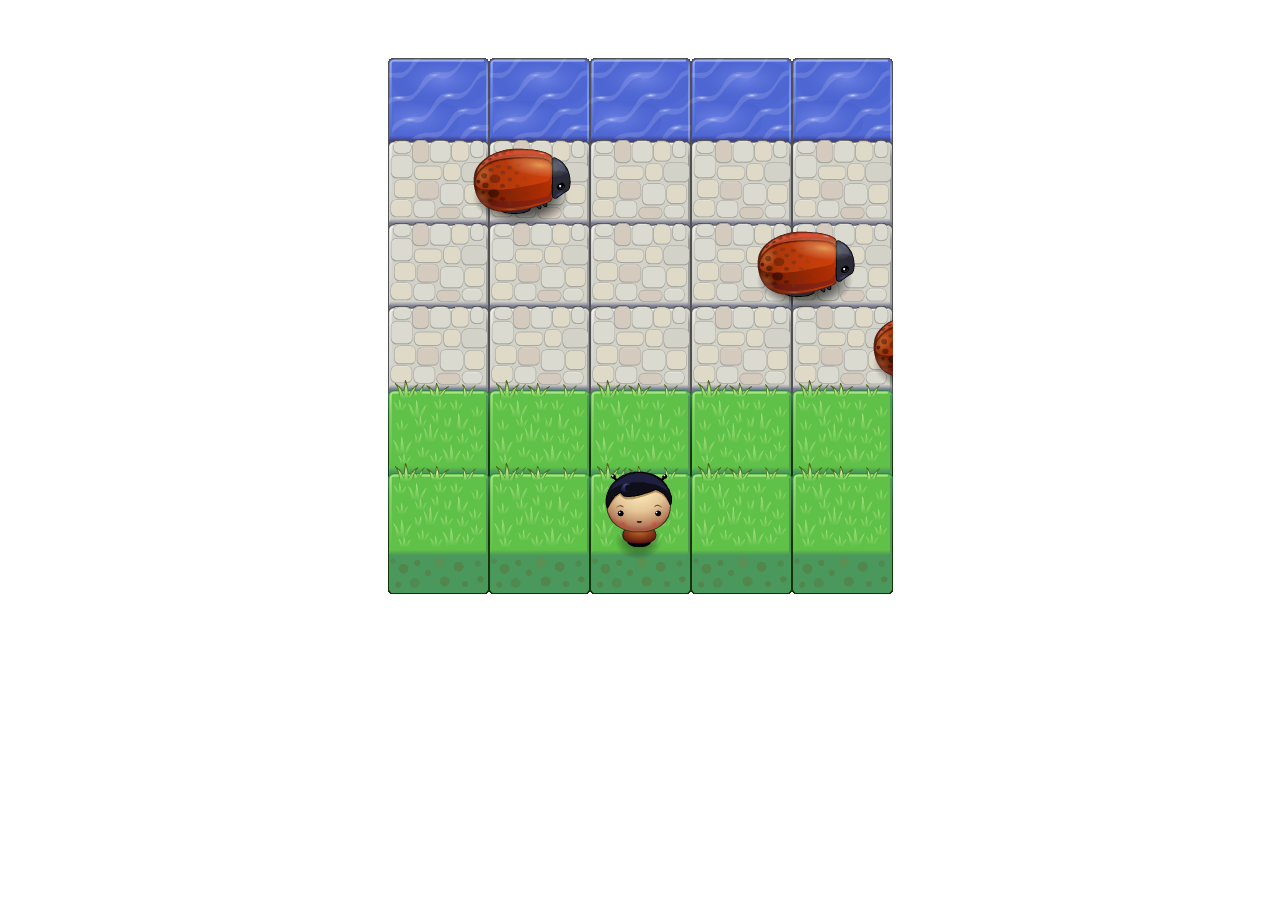
<file: frontend-nanodegree-arcade-game-master/index.html>
<!DOCTYPE html>
<html>
<head>
    <meta charset="UTF-8">
    <title>Effective JavaScript: Frogger</title>
    <link rel="stylesheet" href="css/style.css">
</head>
<body>
    <script src="js/resources.js"></script>
    <script src="js/app.js"></script>
    <script src="js/engine.js"></script>
</body>
</html>
</file>
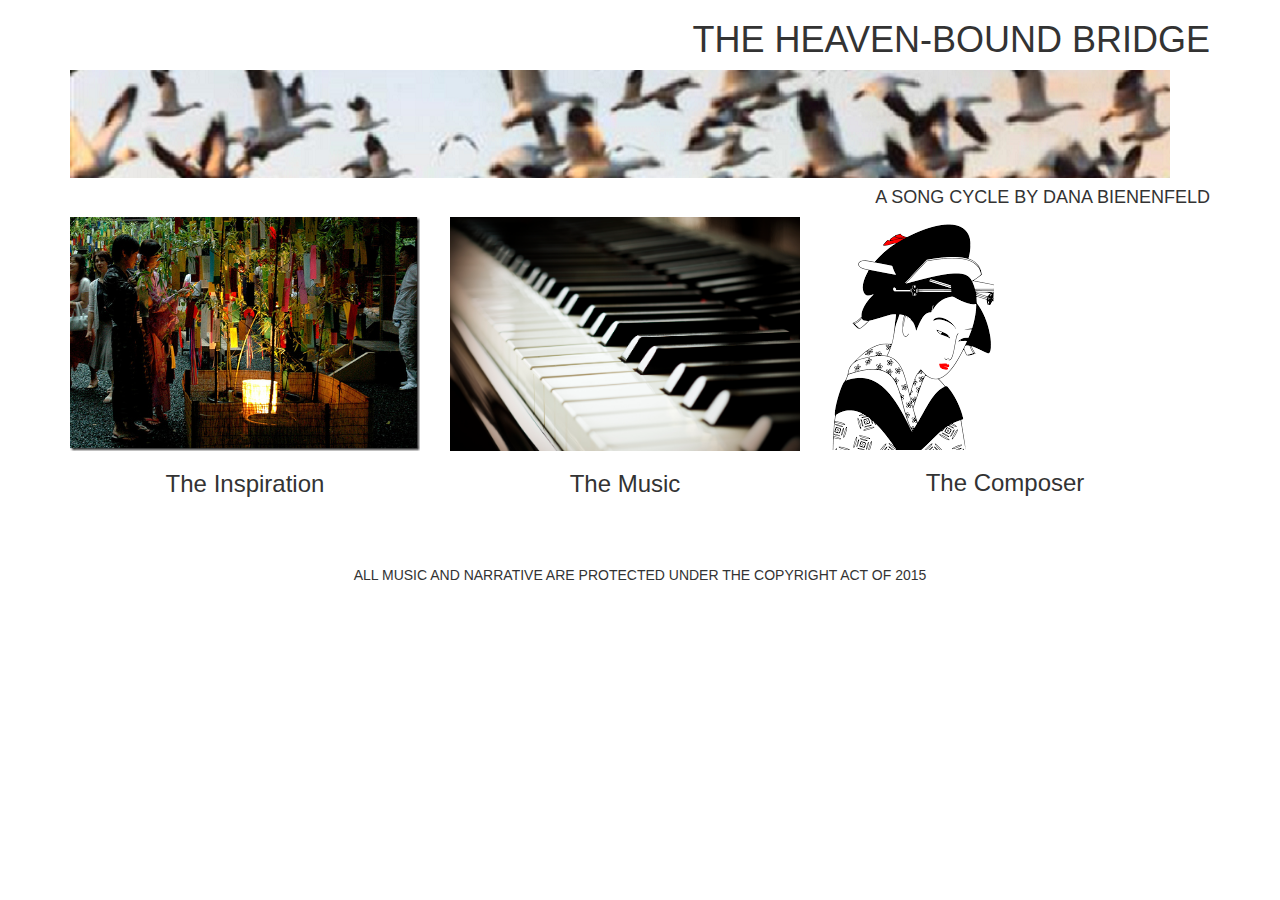
<file: SongCyclePractice/main.html>
<!DOCTYPE html>
<html>
<head>
	<meta http-equiv="Content-Type" content="text/html; charset=windows-1252">
	<meta name="viewport" content="width=device-width, initial-scale=1">
	<link rel="stylesheet" src="//normalize-css.googlecode.com/svn/trunk.normalize.css">
	<link rel="stylesheet" href="css/bootstrap.min.css"> 
	<link rel="stylesheet" href="css/style.css">
	<script type="text/javascript" src="js/jquery-1.11.3.min.js"></script>
	<script src="js/bootstrap.min.js"></script>
	<title>The Heaven-Bound Bridge</title>
</head>
<body>
<div class="container">
	<header class="text-right text-uppercase">
		<h1 >The Heaven-Bound Bridge</h1>
		<img class="img-responsive" src="images/cranesliver.png" alt="cranes">
		<h4>A Song Cycle by Dana Bienenfeld</h4>
	</header>	
	<div class="row">
		<div class="col-md-4">
			<img class="img-responsive" src="images/tanabata.png" alt="heavenly-tree" data-toggle="modal" data-target="#inspiration">
			<h3>The Inspiration</h3>
		</div>
		<div class="col-md-4">
			<img class="img-responsive" src="images/piano.png" alt="piano-pic" data-toggle="modal" data-target="#music">
			<h3>The Music</h3>
		</div>	
		<div class="col-md-4">
			<img class="img-responsive"  src="images/woman.png" alt="woman-pic" data-toggle="modal" data-target="#composer">
			<h3>The Composer</h3>
		</div>
		
	</div>
	<footer class="text-center text-uppercase">All Music and Narrative are protected under the Copyright Act of 2015</footer>
</div>
	<!--MODAL-->
	<div class="modal fade" id="inspiration" tabindex="-1" role="dialog" aria-labelledby"=ModalLabel1" aria-hidden="true">
		<div class="modal-dialog">
			<div class="modal-content">
				<div class="modal-header">
					<h4 class="modal-title" id="ModalLabel1">Inspiration</h4>
				</div>
				<div class="modal-body">
					<img class="img-responsive" src="images/tanabata.png">
						The Heaven-Bound Bridge was inspired by various stories and mythologies.The primary influence is a folk tale "Cowherd and Weaver Maid" which originated in China and spread to Japan, Korea and Vietnam. In this story Cowherd and Weaver Maid are two celestial lovers separated by a great river in the sky by the maiden's father, as punishment for neglecting their duties while under the spell of marital bliss. 		
				</div>
				<div class="modal-footer">
					<button type="button" class="btn btn-default" data-dismiss="modal">Close</button>
				</div>
			</div>
		</div>
	</div>
	<!--MODAL-->
	<div class="modal fade" id="music" tabindex="-1" role="dialog" aria-labelledby"=ModalLabel1" aria-hidden="true">
		<div class="modal-dialog">
			<div class="modal-content">
				<div class="modal-header">
					<h4 class="modal-title" id="ModalLabel2">Music</h4>
				</div>
				<div class="modal-body">
					<img class="img-responsive" src="images/piano.png">
						The music is made for a full SATB choir with opportunities
						for soloists, accompanied by piano. In the future the 
						score will be orchestrated for a chamber orchestra.		
				</div>
				<div class="modal-footer">
					<button type="button" class="btn btn-default" data-dismiss="modal">Close</button>
				</div>
			</div>
		</div>
	</div>
		<!--MODAL-->
	<div class="modal fade" id="composer" tabindex="-1" role="dialog" aria-labelledby"=ModalLabel3" aria-hidden="true">
		<div class="modal-dialog">
			<div class="modal-content">
				<div class="modal-header">
					<h4 class="modal-title" id="ModalLabel2">Composer</h4>
				</div>
				<div class="modal-body">
					<img class="img-responsive" src="images/woman.png">
						Dana Bienenfeld graduated from the College of
						Creative Studies at the University of California,
						Santa Barbara in 2007. This is her first major work.	
				</div>
				<div class="modal-footer">
					<button type="button" class="btn btn-default" data-dismiss="modal">Close</button>
				</div>
			</div>
		</div>
	</div>
</body>
</html>
</file>
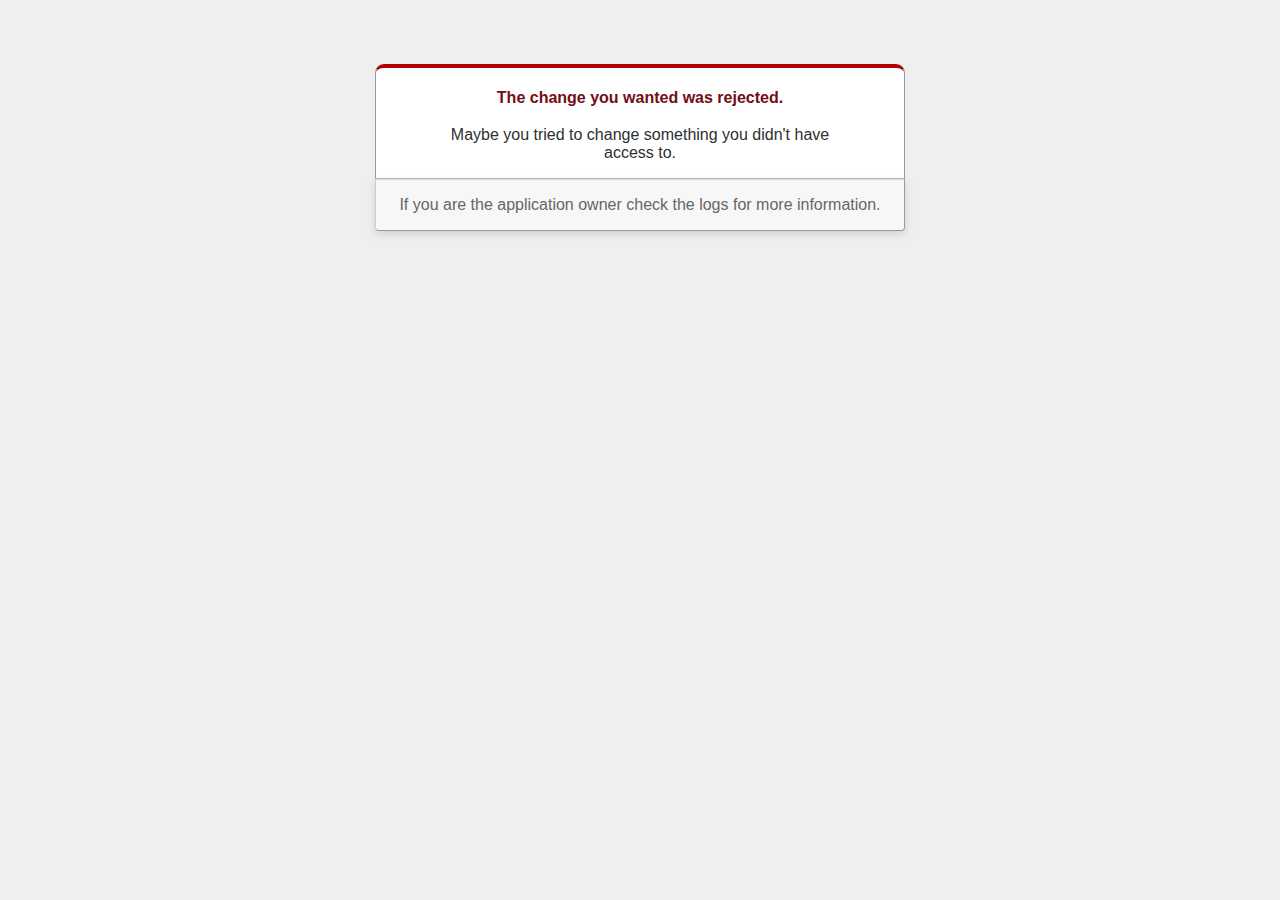
<file: get_there_app-master/get_there_app-master/public/422.html>
<!DOCTYPE html>
<html>
<head>
  <title>The change you wanted was rejected (422)</title>
  <style>
  body {
    background-color: #EFEFEF;
    color: #2E2F30;
    text-align: center;
    font-family: arial, sans-serif;
  }

  div.dialog {
    width: 25em;
    margin: 4em auto 0 auto;
    border: 1px solid #CCC;
    border-right-color: #999;
    border-left-color: #999;
    border-bottom-color: #BBB;
    border-top: #B00100 solid 4px;
    border-top-left-radius: 9px;
    border-top-right-radius: 9px;
    background-color: white;
    padding: 7px 4em 0 4em;
  }

  h1 {
    font-size: 100%;
    color: #730E15;
    line-height: 1.5em;
  }

  body > p {
    width: 33em;
    margin: 0 auto 1em;
    padding: 1em 0;
    background-color: #F7F7F7;
    border: 1px solid #CCC;
    border-right-color: #999;
    border-bottom-color: #999;
    border-bottom-left-radius: 4px;
    border-bottom-right-radius: 4px;
    border-top-color: #DADADA;
    color: #666;
    box-shadow:0 3px 8px rgba(50, 50, 50, 0.17);
  }
  </style>
</head>

<body>
  <!-- This file lives in public/422.html -->
  <div class="dialog">
    <h1>The change you wanted was rejected.</h1>
    <p>Maybe you tried to change something you didn't have access to.</p>
  </div>
  <p>If you are the application owner check the logs for more information.</p>
</body>
</html>
</file>
<file: frontend-nanodegree-arcade-game-master/css/style.css>
body {
    text-align: center;
}
</file>
<file: SongCyclePractice/css/style.css>
* {
	-webkit-box-sizing: border-box;
	-moz-box-sizing: border-box;
	-ms-box-sizing: border-box;
	box-sizing: border-box;
}

.row{
	width: 100%;
}


footer {
	margin-top: 5%;
	width: 100%;

}

h3 {
	text-align: center;
}

img {
	max-width: 100%;
}
</file>
